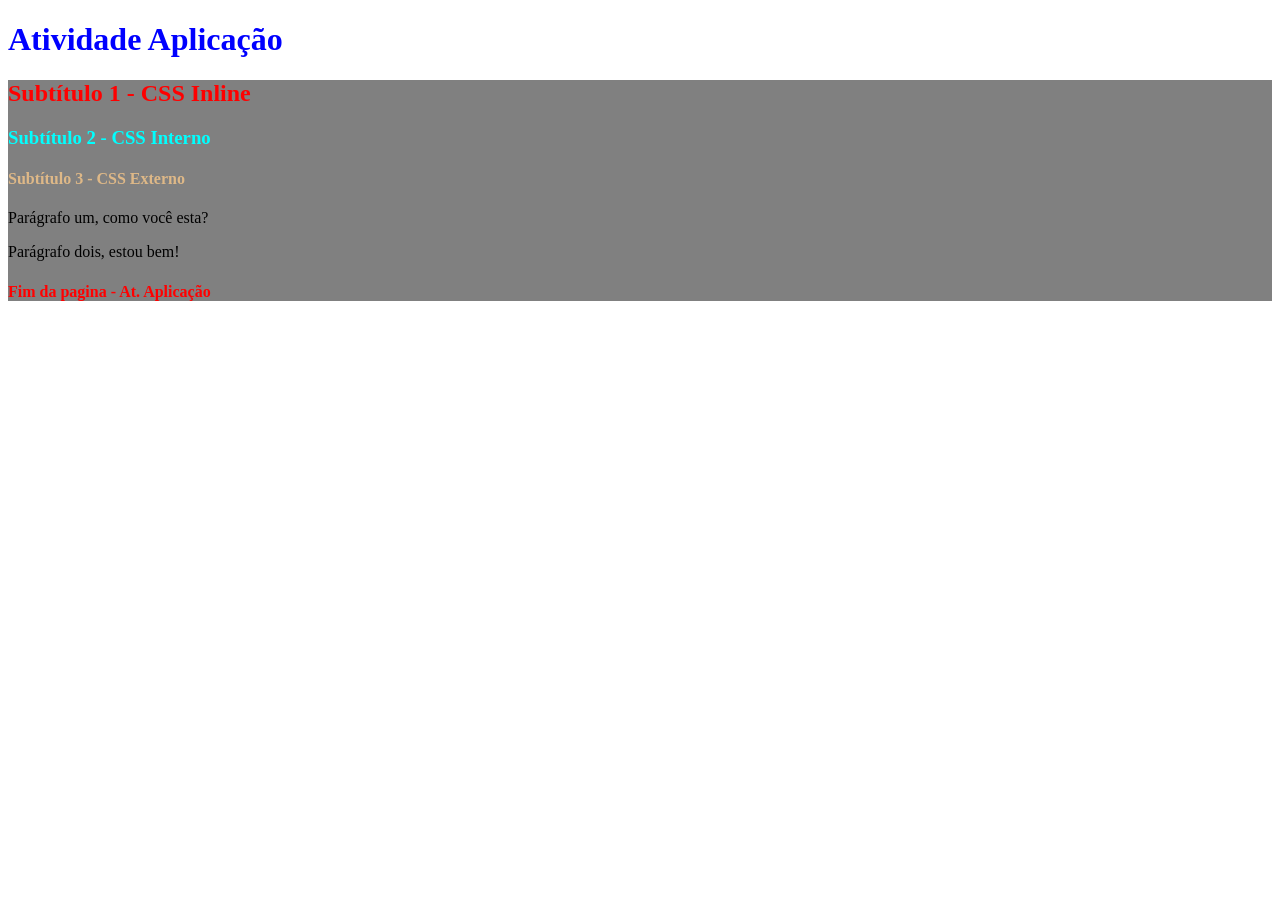
<file: aplicacao/index.html>
<!DOCTYPE html>
<html lang="pt-br">
<head>
    <meta charset="UTF-8">
    <meta name="viewport" content="width=device-width, initial-scale=1.0">
    <style>
        h3 {
            /*aqui é o CSS interno*/
            color:aqua;
        }
    </style>
    <link rel="stylesheet" href="style.css">
    <title>Atividade Aplicação</title>
</head>
<body>
    <header class="titulo">
        <h1>Atividade Aplicação</h1>
    </header>

    <main class="main">
        <section style="color:red;">
            <h2>Subtítulo 1 - CSS Inline</h2>
        </section>

        <section>
            <h3>Subtítulo 2 - CSS Interno</h3>
        </section>

        <section class="css_externo">
            <h4>Subtítulo 3 - CSS Externo</h3>
        </section>
        
        <section class="paragrafo">
            <p>Parágrafo um, como você esta?</p>
            <p>Parágrafo dois, estou bem!</p>
        </section>

        <footer>
            <h4>Fim da pagina - At. Aplicação</h4>
        </footer>
    </main>
</body>
</html>
</file>
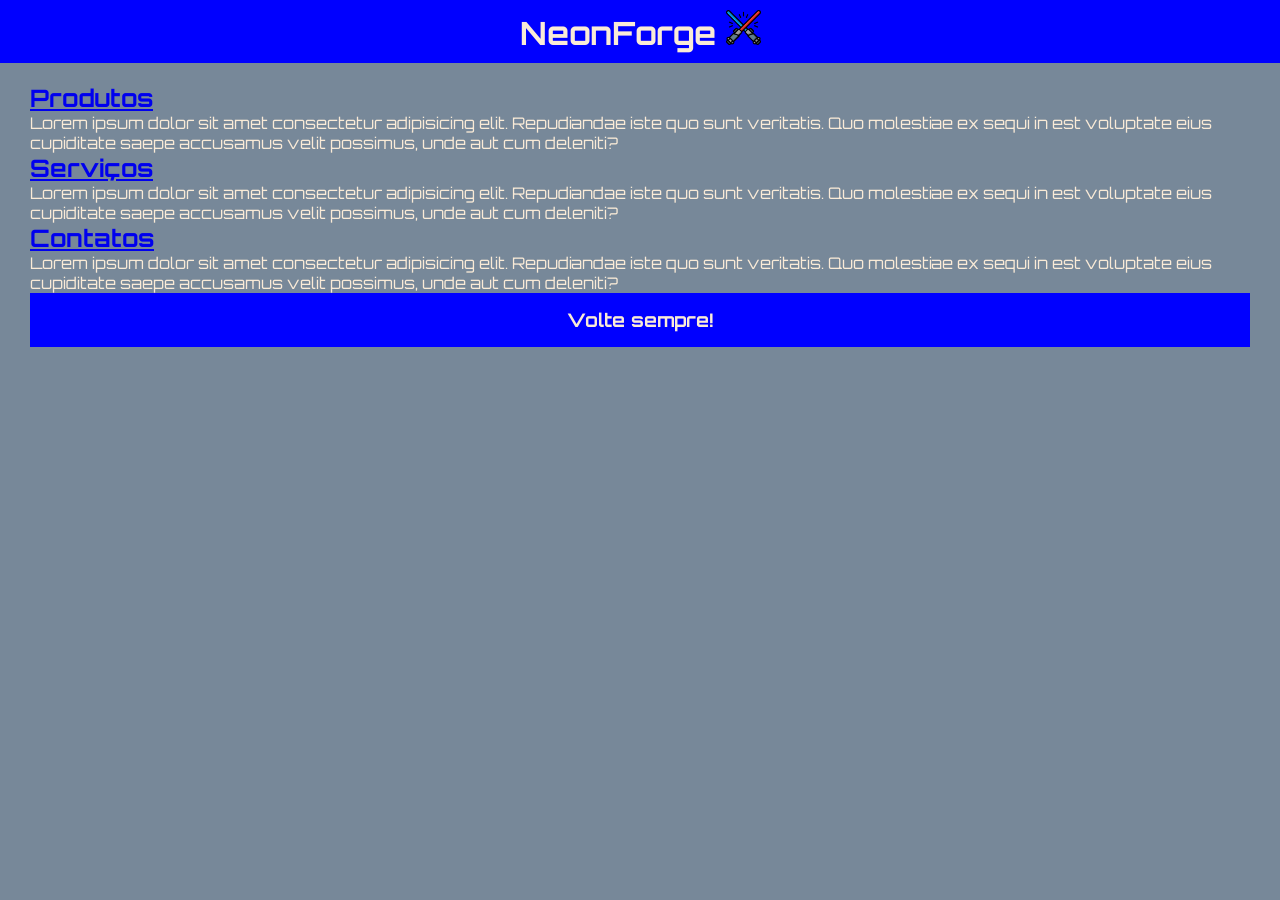
<file: profissional/index.html>
<!DOCTYPE html>
<html lang="pt-br">
<head>
    <meta charset="UTF-8">
    <meta name="viewport" content="width=device-width, initial-scale=1.0">
    <link rel="stylesheet" href="css/style.css">
    <title>Atividade Profissional - NeonForge</title>
</head>
<body>
    <header>
        <h1>NeonForge <img src="imagens/logo.png" alt="Logo Sabres de Luz" width="100px"></h1>
    </header>
    
    <main>
        <section class="produtos">
            <h2><a href="produtos.html">Produtos</a></h2>
            <p>Lorem ipsum dolor sit amet consectetur adipisicing elit. Repudiandae iste quo sunt veritatis. Quo molestiae ex sequi in est voluptate eius cupiditate saepe accusamus velit possimus, unde aut cum deleniti?</p>
        </section>

        <section class="servicos">
            <h2><a href="servicos.html">Serviços</a></h2>
            <p>Lorem ipsum dolor sit amet consectetur adipisicing elit. Repudiandae iste quo sunt veritatis. Quo molestiae ex sequi in est voluptate eius cupiditate saepe accusamus velit possimus, unde aut cum deleniti?</p>
        </section>

        <section class="contatos">
            <h2><a href="contatos.html">Contatos</a></h2>
            <p>Lorem ipsum dolor sit amet consectetur adipisicing elit. Repudiandae iste quo sunt veritatis. Quo molestiae ex sequi in est voluptate eius cupiditate saepe accusamus velit possimus, unde aut cum deleniti?</p>
        </section>

        <footer>
            <h3>Volte sempre!</h3>
        </footer>
    </main>
</body>
</html>
</file>
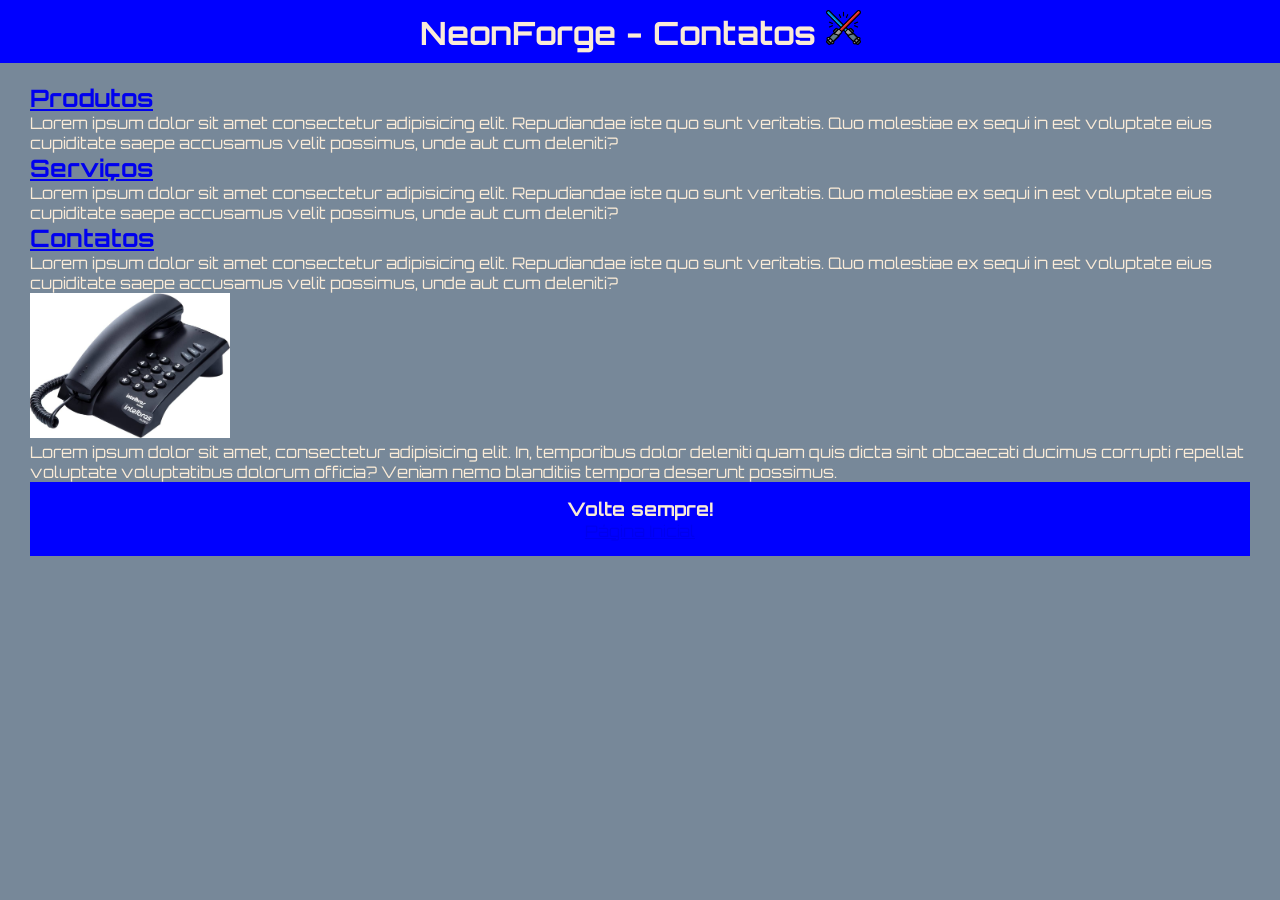
<file: profissional/contatos.html>
<!DOCTYPE html>
<html lang="pt-br">
<head>
    <meta charset="UTF-8">
    <meta name="viewport" content="width=device-width, initial-scale=1.0">
    <link rel="stylesheet" href="css/style.css">
    <title>Atividade Profissional - NeonForge</title>
</head>
<body>
    <header>
        <h1>NeonForge - Contatos <img src="imagens/logo.png" alt="Logo Sabres de Luz" width="100px"></h1>
    </header>
    
    <main>
        <section class="produtos">
            <h2><a href="produtos.html">Produtos</a></h2>
            <p>Lorem ipsum dolor sit amet consectetur adipisicing elit. Repudiandae iste quo sunt veritatis. Quo molestiae ex sequi in est voluptate eius cupiditate saepe accusamus velit possimus, unde aut cum deleniti?</p>
        </section>

        <section class="servicos">
            <h2><a href="servicos.html">Serviços</a></h2>
            <p>Lorem ipsum dolor sit amet consectetur adipisicing elit. Repudiandae iste quo sunt veritatis. Quo molestiae ex sequi in est voluptate eius cupiditate saepe accusamus velit possimus, unde aut cum deleniti?</p>
        </section>

        <section class="contatos">
            <h2><a href="contatos.html">Contatos</a></h2>
            <p>Lorem ipsum dolor sit amet consectetur adipisicing elit. Repudiandae iste quo sunt veritatis. Quo molestiae ex sequi in est voluptate eius cupiditate saepe accusamus velit possimus, unde aut cum deleniti?</p>
        </section>

        <section class="text">
            <img src="imagens/telefone.png" alt="Foto telefone" width="200px">
            <p>Lorem ipsum dolor sit amet, consectetur adipisicing elit. In, temporibus dolor deleniti quam quis dicta sint obcaecati ducimus corrupti repellat voluptate voluptatibus dolorum officia? Veniam nemo blanditiis tempora deserunt possimus.</p>
        </section>

        <footer>
            <h3>Volte sempre!</h3>
            <a href="index.html">Página Inicial</a>
        </footer>
    </main>
</body>
</html>
</file>
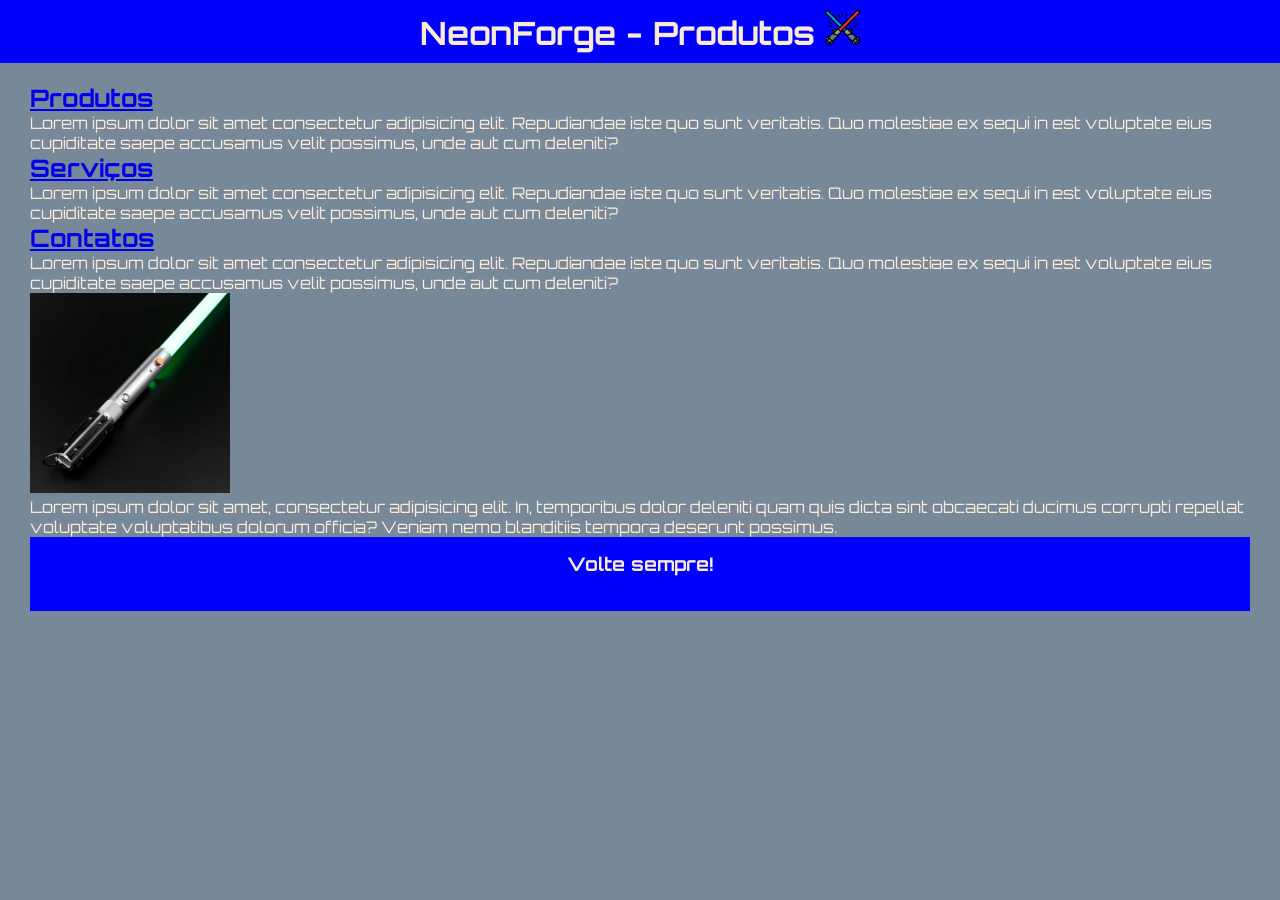
<file: profissional/produtos.html>
<!DOCTYPE html>
<html lang="pt-br">
<head>
    <meta charset="UTF-8">
    <meta name="viewport" content="width=device-width, initial-scale=1.0">
    <link rel="stylesheet" href="css/style.css">
    <title>Atividade Profissional - NeonForge</title>
</head>
<body>
    <header>
        <h1>NeonForge - Produtos <img src="imagens/logo.png" alt="Logo Sabres de Luz" width="100px"></h1>
    </header>
    
    <main>
        <section class="produtos">
            <h2><a href="produtos.html">Produtos</a></h2>
            <p>Lorem ipsum dolor sit amet consectetur adipisicing elit. Repudiandae iste quo sunt veritatis. Quo molestiae ex sequi in est voluptate eius cupiditate saepe accusamus velit possimus, unde aut cum deleniti?</p>
        </section>

        <section class="servicos">
            <h2><a href="servicos.html">Serviços</a></h2>
            <p>Lorem ipsum dolor sit amet consectetur adipisicing elit. Repudiandae iste quo sunt veritatis. Quo molestiae ex sequi in est voluptate eius cupiditate saepe accusamus velit possimus, unde aut cum deleniti?</p>
        </section>

        <section class="contatos">
            <h2><a href="contatos.html">Contatos</a></h2>
            <p>Lorem ipsum dolor sit amet consectetur adipisicing elit. Repudiandae iste quo sunt veritatis. Quo molestiae ex sequi in est voluptate eius cupiditate saepe accusamus velit possimus, unde aut cum deleniti?</p>
        </section>

        <section class="text">
            <img src="imagens/neopix.png" alt="Sabre de luz neopixel" width="200px">
            <p>Lorem ipsum dolor sit amet, consectetur adipisicing elit. In, temporibus dolor deleniti quam quis dicta sint obcaecati ducimus corrupti repellat voluptate voluptatibus dolorum officia? Veniam nemo blanditiis tempora deserunt possimus.</p>
        </section>

        <footer>
            <h3>Volte sempre!</h3>
            <a href="index.html">Página Inicial</a>
        </footer>
    </main>
</body>
</html>
</file>
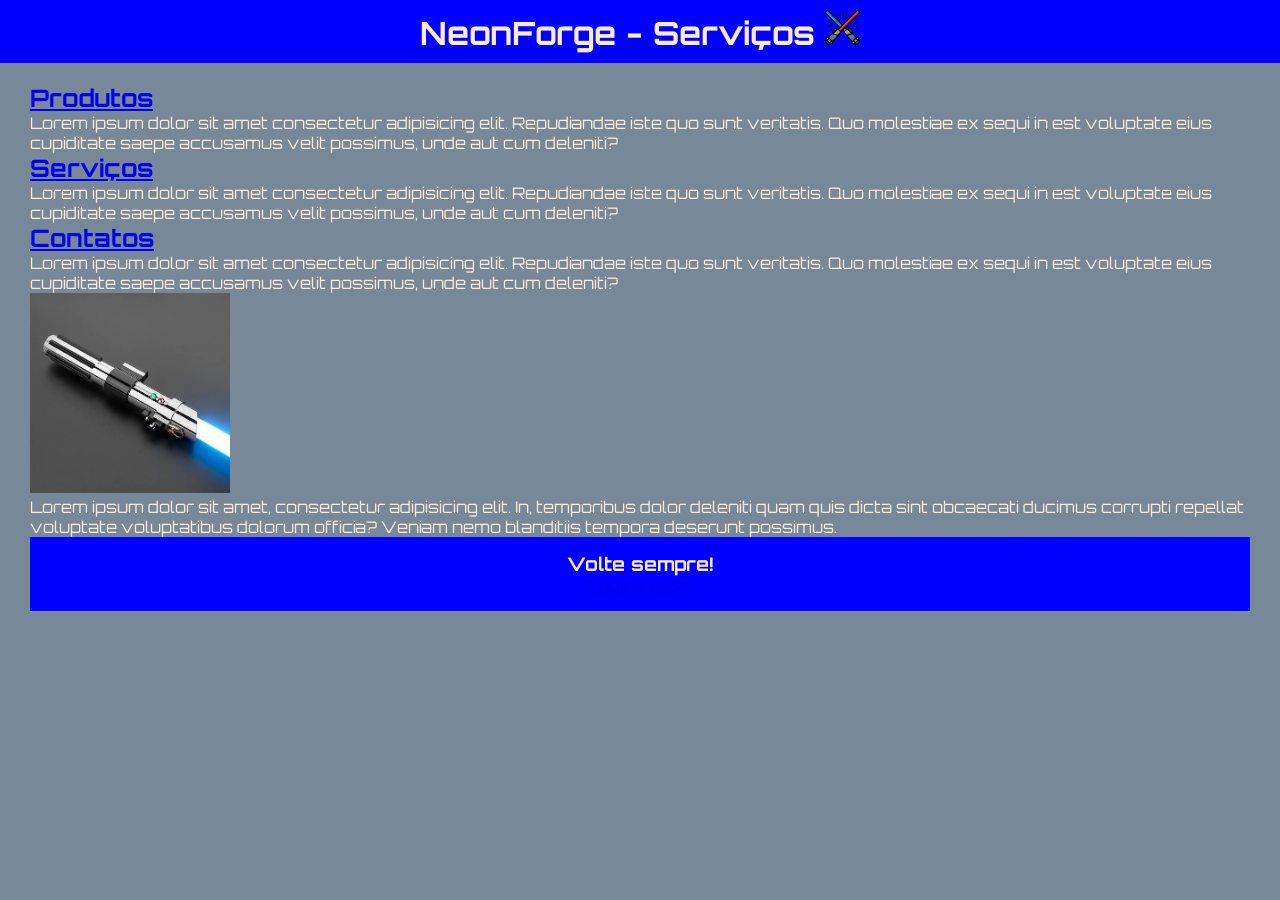
<file: profissional/servicos.html>
<!DOCTYPE html>
<html lang="pt-br">
<head>
    <meta charset="UTF-8">
    <meta name="viewport" content="width=device-width, initial-scale=1.0">
    <link rel="stylesheet" href="css/style.css">
    <title>Atividade Profissional - NeonForge</title>
</head>
<body>
    <header>
        <h1>NeonForge - Serviços <img src="imagens/logo.png" alt="Logo Sabres de Luz" width="100px"></h1>
    </header>
    
    <main>
        <section class="produtos">
            <h2><a href="produtos.html">Produtos</a></h2>
            <p>Lorem ipsum dolor sit amet consectetur adipisicing elit. Repudiandae iste quo sunt veritatis. Quo molestiae ex sequi in est voluptate eius cupiditate saepe accusamus velit possimus, unde aut cum deleniti?</p>
        </section>

        <section class="servicos">
            <h2><a href="servicos.html">Serviços</a></h2>
            <p>Lorem ipsum dolor sit amet consectetur adipisicing elit. Repudiandae iste quo sunt veritatis. Quo molestiae ex sequi in est voluptate eius cupiditate saepe accusamus velit possimus, unde aut cum deleniti?</p>
        </section>

        <section class="contatos">
            <h2><a href="contatos.html">Contatos</a></h2>
            <p>Lorem ipsum dolor sit amet consectetur adipisicing elit. Repudiandae iste quo sunt veritatis. Quo molestiae ex sequi in est voluptate eius cupiditate saepe accusamus velit possimus, unde aut cum deleniti?</p>
        </section>

        <section class="text">
            <img src="imagens/neopix2.png" alt="Sabre de luz neopixel" width="200px">
            <p>Lorem ipsum dolor sit amet, consectetur adipisicing elit. In, temporibus dolor deleniti quam quis dicta sint obcaecati ducimus corrupti repellat voluptate voluptatibus dolorum officia? Veniam nemo blanditiis tempora deserunt possimus.</p>
        </section>

        <footer>
            <h3>Volte sempre!</h3>
            <a href="index.html">Página Inicial</a>
        </footer>
    </main>
</body>
</html>
</file>
<file: aplicacao/style.css>
main {
    background-color:gray;
}

.titulo {
    color:blue;
}

.css_externo {
    color:burlywood;
}

.paragrafo {
    color:black;
}

footer {
    color:red;
}
</file>
<file: profissional/css/style.css>
@import url('https://fonts.googleapis.com/css2?family=Orbitron:wght@400;700;900&display=swap');


* {
    /*Pra não deixar bordas sobrando*/
    margin:0;
    padding:0;
    box-sizing:border-box;
}

body {
    min-height:100vh;
    display:flex;
    flex-direction:column;
}

header {
    background-color:blue;
    color:antiquewhite;
    font-family:"Orbitron", sans-serif;
    text-align:center;
    padding: 10px 20px;
}

header img {
    height: 35px;
    width: auto;
}

main {
    background-color:lightslategray;
    flex:1; 
    padding:20px 30px; 
    /*Pra prencheer tudo que der*/
}

footer {
    background-color:blue;
    color:antiquewhite;
    font-family:"Orbitron", sans-serif;
    text-align:center;
    padding: 15px; 
}

.produtos {
    color:antiquewhite;
    font-family:"Orbitron", sans-serif;
}

.contatos {
    color:antiquewhite;
    font-family:"Orbitron", sans-serif;
}

.servicos {
    color:antiquewhite;
    font-family:"Orbitron", sans-serif;
}

.text {
    color:antiquewhite;
    font-family:"Orbitron", sans-serif;
}
</file>
